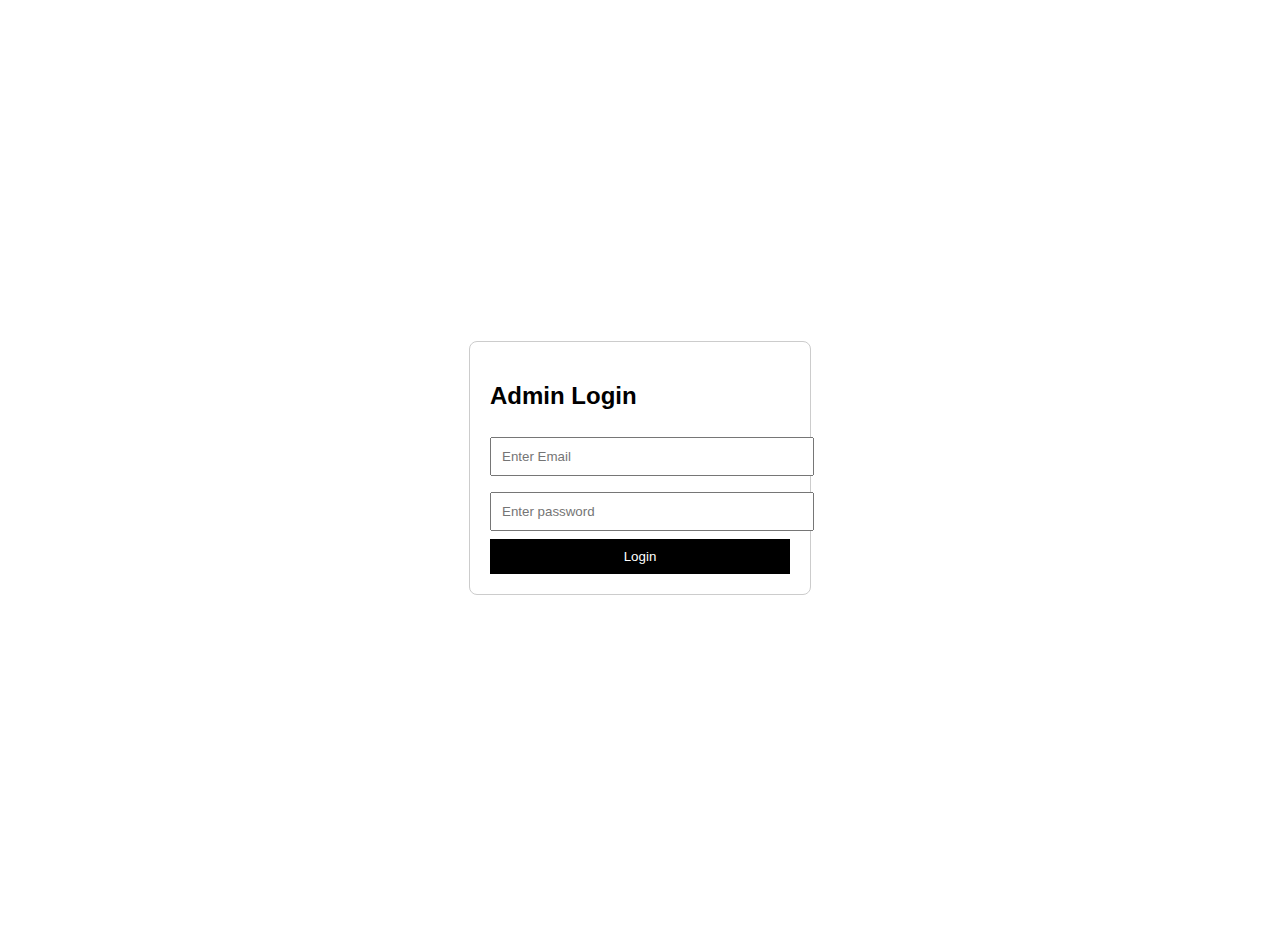
<file: index.html>
<!DOCTYPE html>
<html lang="en">
<head>
    <meta charset="UTF-8">
    <meta name="viewport" content="width=device-width, initial-scale=1.0">
    <title>Login | Fleet Management</title>
    <style>
        body{font-family: Arial; display: flex; justify-content: center; align-items: center; height: 100vh; padding: 10px;}
        .login-box{
            background: white;
            padding: 20px;
            width: 300px;
            border: 1px solid #ccc;
            border-radius: 8px;
        }
        input{
            width: 100%;
            padding: 10px;
            margin: 8px 0;
        }
        button{
            width: 100%;
            padding: 10px;
            background: black;
            color: white;
            border: none;
            cursor: pointer;
        }
    </style>
</head>
<body>
    <div class="login-box">
        <h2>Admin Login</h2>
        <input type="email" id="emial" placeholder="Enter Email" required>
        <input typer="password" id="password" placeholder="Enter password" required>
        <form action="admin.html">
            <button onclick="loginBtn">Login</button>
        </form>
   </div>
   <script>
        document.getElementByID("LoginBtn").addEventListner("click",function(){
            let email=document.getElementByID("email").value.trim();
            let pass=document.getElementByID("password").value.trim();
           
            if (email === "admin@gmail.com" && pass === "admin1234"){
                alert("Login success");
                window.location.href="admin.html";
            }
            else{
                alert("Wrong email or password");
            }
        });
   </script>
   </body>
</html>
</file>
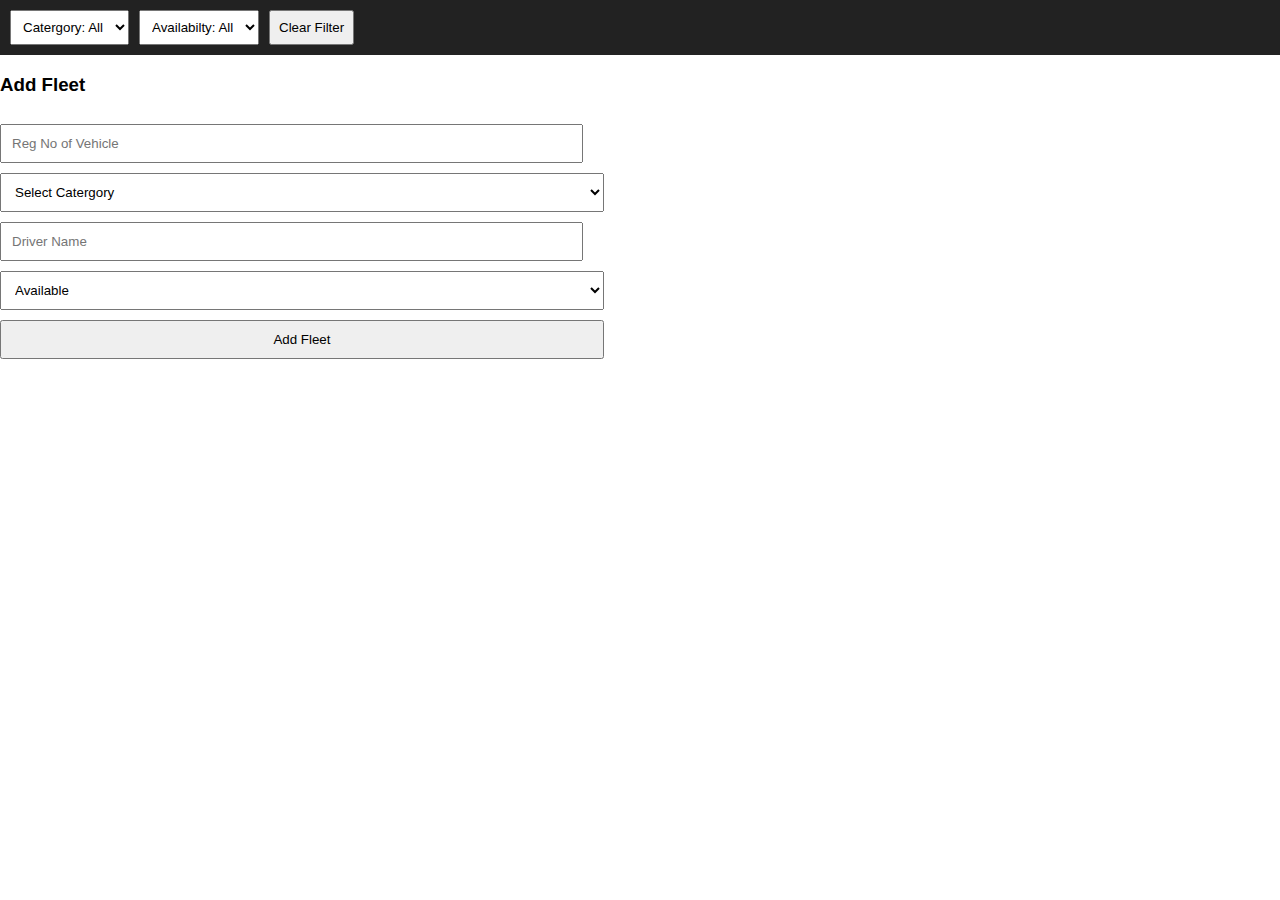
<file: admin.html>
<!DOCTYPE html>
<html lang="en">
<head>
    <meta charset="UTF-8">
    <meta name="viewport" content="width=device-width, initial-scale=1.0">
    <title>Admin DAshboard</title>
    <link rel="stylesheet" href="styles.css">
</head>
<body>
    <nav class="navbar">
        <select id="filterCategory">
            <option value="All">Catergory: All</option>
            <option value="Auto">Auto</option>
            <option value="Car">Car</option>
            <option value="Truck">Truck</option>
            <option value="Bus">Bus</option>
        </select>
        <select id="filterAvailability">
            <option value="All">Availabilty: All</option>
            <option value="Available">Available</option>
            <option value="Unavailable">Unavailable</option>
        </select>
        <button id="clearFilter">Clear Filter</button>
    </nav>
    <div class="container">
        <aside class="sidebar">
        <h3>Add Fleet</h3>
        <input type="text" id="regNo" placeholder="Reg No of Vehicle">
        <select id="category">
            <option value="">Select Catergory</option>
            <option value="Auto">Auto</option>
            <option value="Car">Car</option>
            <option value="Truck">Truck</option>
            <option value="Bus">Bus</option>
        </select>
        <input type="text" id="driverName" placeholder="Driver Name">
        <select id="Availabilty">
            <option value="Available">Available</option>
            <option value="Unavailable">Unavailable</option>

        </select>
        <button id="addFleet">Add Fleet</button>
    </aside>
    <main id="fleetContainer"></main>
    </div>
    <script src="script.js"></script>
</body>
</html>
</file>
<file: styles.css>
body{
    margin: 0;
    font-family: Arial;
}
.navbar{
    display: flex;
    gap: 10px;
    padding: 10px;
    background: #222;
}
.navbar select, .navbar button{
    padding: 8px;
}
.container{
    display: flex;
}
.sidebar input{
    width:74%;
    padding: 10px;
    margin-top: 10px;
}
.sidebar select, .sidebar button{
    width: 80%;
    padding: 10px;
    margin-top: 10px;
}
#fleetContainer{
    display: grid;
    grid-template-columns: repeat(3, 1fr);
    gap: 15px;
    padding: 20px;
}
.card{
    padding: 10px;
    border: 1px solid #ccc;
    border-radius: 8px;
    box-shadow: 0 0 5px rgba(0,0,0,0.2);;

}
.card img{
    width: 80%;
}
.card button{
    margin-top: 5px;
    width: 80%;
    padding: 8px;
}
</file>
